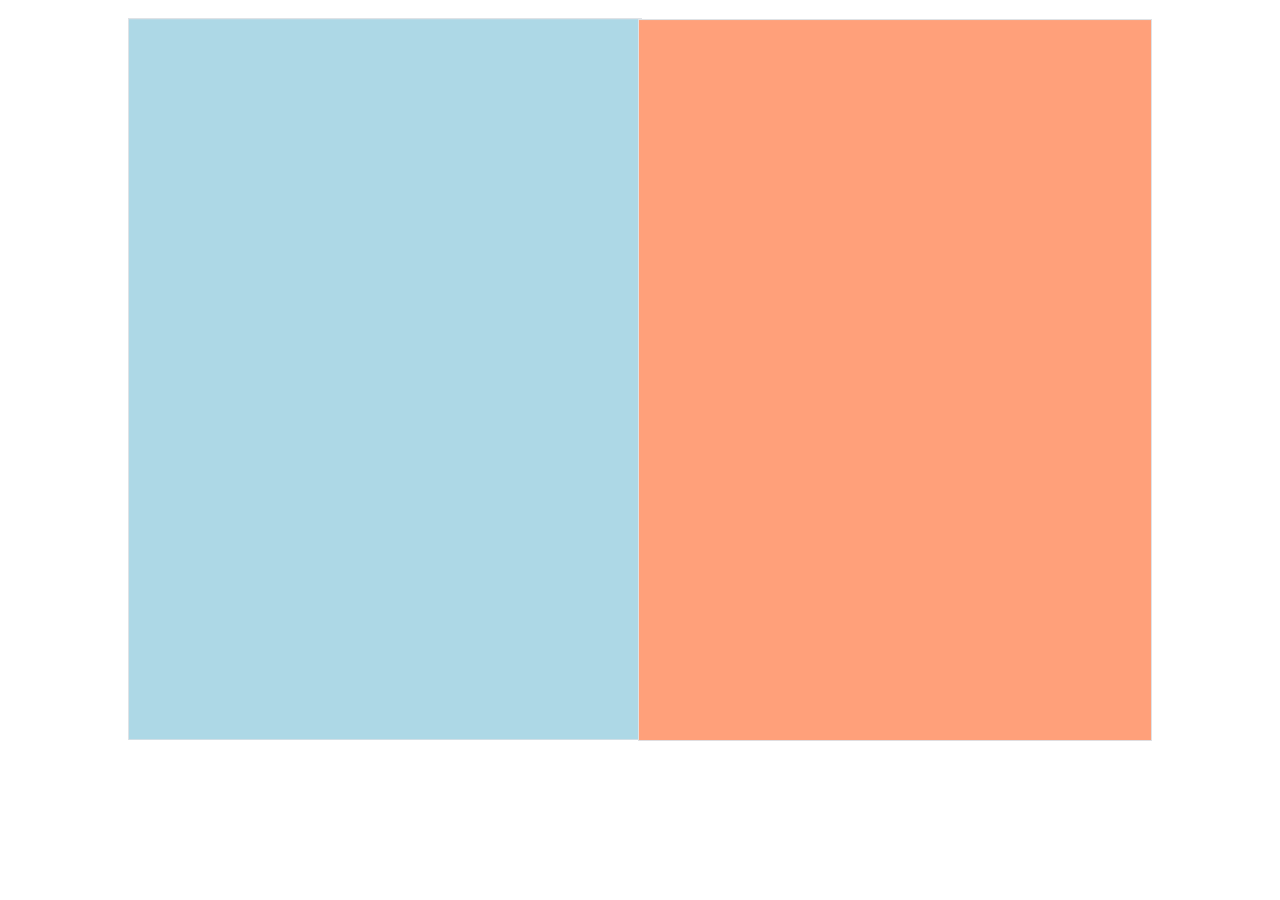
<file: index.html>
<!DOCTYPE html>
<html lang="en">
<head>
    <meta charset="UTF-8">
    <meta http-equiv="X-UA-Compatible" content="IE=edge">
    <meta name="viewport" content="width=device-width, initial-scale=1.0">
    <title>Le super jeu de dés</title>
    <link href="https://cdn.jsdelivr.net/npm/bootstrap@5.1.3/dist/css/bootstrap.min.css" rel="stylesheet" integrity="sha384-1BmE4kWBq78iYhFldvKuhfTAU6auU8tT94WrHftjDbrCEXSU1oBoqyl2QvZ6jIW3" crossorigin="anonymous">
    <link rel="stylesheet" href="https://cdn.jsdelivr.net/npm/bootstrap-icons@1.8.1/font/bootstrap-icons.css">
    <link rel="stylesheet" href="assets/css/reset.css">
    <link rel="stylesheet" href="assets/css/style.css">
</head>
<body>  
    <div class="containerInfos text-center d-flex flex-column align-items-center">
      <div class="rules">
        <p>Deux joueurs s'amusent aux lancers d'un dé à 6 faces.<br/>
          Chaque joueur possède un score actuel et un score global (Score) débutant à 0.<br/>
          À chaque tour, le joueur a son ROUND initialisé à 0 et peut lancer un dé autant de fois qu'il le souhaite.<br/>
          Le résultat d’un lancer est ajouté au ROUND.<br/>
          Lors de son tour, le joueur actif peut décider de :<br/>
          - cliquer sur HOLD, ce qui permet d’envoyer les points du ROUND vers le GLOBAL.<br/> 
          Ce sera alors le tour de l’autre joueur de jouer.<br/>
          - lancer ou relancer le dé.<br/> 
          S’il obtient un 1, son score ROUND est perdu et c’est la fin de son tour.<br/>          
          Le premier joueur qui atteint ou dépasse les 100 points sur GLOBAL gagne la partie. 
        </p>
        <button class="close">Close</button>
      </div>
      <div class="newGame m-auto d-flex flex-column justify-content-center col-xl-2 col-md-4 col-sm-8">
        <button class="fs-2">
            <h2><i class="bi bi-plus-circle text-danger"></i> NEW GAME</h2>
        </button>
        <button class="fs-2 col-8 mx-auto">
          <h3>Game Rules</h2>
        </button>
      </div>
      <div class="diceContainer d-flex justify-content-center align-items-center">
          <div class="dice p-2">
              <ol class="dice-list even-roll" data-roll="1" id="die-1">
                <li class="dice-item" data-side="1">
                  <span class="dot dot_1"></span>
                </li>
                <li class="dice-item" data-side="2">
                  <span class="dot"></span>
                  <span class="dot"></span>
                </li>
                <li class="dice-item" data-side="3">
                  <span class="dot"></span>
                  <span class="dot"></span>
                  <span class="dot"></span>
                </li>
                <li class="dice-item" data-side="4">
                  <span class="dot"></span>
                  <span class="dot"></span>
                  <span class="dot"></span>
                  <span class="dot"></span>
                </li>
                <li class="dice-item" data-side="5">
                  <span class="dot"></span>
                  <span class="dot"></span>
                  <span class="dot"></span>
                  <span class="dot"></span>
                  <span class="dot"></span>
                </li>
                <li class="dice-item" data-side="6">
                  <span class="dot"></span>
                  <span class="dot"></span>
                  <span class="dot"></span>
                  <span class="dot"></span>
                  <span class="dot"></span>
                  <span class="dot"></span>
                </li>
              </ol>  
          </div>
      </div>
      <div class="player text-center d-flex flex-column col-md-2 col-sm-3 col-xs-4">
        <button class="playerRoll btn"><i class="bi bi-arrow-clockwise text-danger"></i>ROLL DICE</button>
        <button class="playerHold btn"><i class="bi bi-box-arrow-in-down text-danger"></i>HOLD</button>
      </div>
      <div class="containerPlayer position-absolute p-auto">
        <div class="player1 position-relative start-0 w-50 h-100 d-flex flex-column align-items-center justify-content-center border">
            <div class="player1Name text-center ">
                <h2></h2>
                <h4 class="win1 text-white fs-1 my-4 text-center"></h4>
                <p class="roundScore1 white-text text-center text-white "></p>
            </div>
            <div class="score scorePlayer1 position-relative px-auto py-3 text-center text-white col-4">
                <h3>Score</h3>
                <p class="white-text">0</p>
            </div>
        </div>
        <div class="player2 position-absolute end-0 w-50 h-100 d-flex flex-column align-items-center justify-content-center border ">
              <div class="player2Name">
                  <h2></h2>
                  <h4 class="win2 text-white fs-1 my-4 text-center"></h4>
                  <p class="roundScore2 white-text text-center m-5 text-white"></p>
              </div>
              <div class="score scorePlayer2 position-relative px-auto py-3 text-center text-white col-4 ">
                  <h3 >Score</h3>
                  <p class="white-text">0</p>
              </div>
        </div>
      </div>
      </div>
    </div>
    <script src="https://cdnjs.cloudflare.com/ajax/libs/gsap/3.9.1/gsap.min.js"></script>
    <script src="assets/js/script.js"></script>
</body>
</html>
</file>
<file: assets/css/style.css>
@charset "UTF-8";
/*
    Création du fond et des espaces de jeu
 */
body {
  font-family: "Lato", sans-serif;
  padding: auto;
}

.containerInfos {
  margin-top: 5%;
}

.rules {
  position: absolute;
  z-index: 10000;
  width: 60%;
  font-size: 1.2em;
  background-color: white;
  line-height: 1.4em;
  padding: 5vh;
  top: -1000px;
}

.close {
  padding: 1vh 1vw;
  border-radius: 15px;
  background-color: #e07b7b;
  color: white;
  -webkit-box-shadow: 1px 1px 5px black;
          box-shadow: 1px 1px 5px black;
}

.close:hover {
  -webkit-box-shadow: none;
          box-shadow: none;
}

.containerPlayer {
  z-index: -1;
  width: 80vw;
  height: 80vh;
}

.player1,
.player2 {
  opacity: 0;
  margin-top: -5vh;
}

.player1 {
  background-color: lightblue;
  top: -100px;
}

.player2 {
  background-color: lightsalmon;
  top: 100px;
}

.player1Name,
.player2Name {
  height: 10vh;
  font-size: 2.8rem;
}

.player2Name {
  margin: 18vh 0 18vh 4vw;
}

.player1Name {
  margin: 18vh 4vw 18vh 0;
}

.white-text {
  font-size: 2em;
  text-shadow: 1px 1px 2px black;
}

/*
  class active
*/
.active {
  background-color: #ececec;
}

.score {
  min-width: 100px;
  border-radius: 15px;
  padding: auto;
  font-size: 2em;
  background-color: #d63e5d;
}

.scorePlayer1 {
  opacity: 0;
  left: -200px;
}

.scorePlayer2 {
  opacity: 0;
  right: -200px;
}

/* 
    Création de l'interface des joueurs
*/
.newGame {
  height: 20vh;
}

.newGame h3 {
  padding: 1vh 1vw;
  font-size: 0.8em;
  background-color: rgba(253, 253, 253, 0.2);
  -webkit-box-shadow: 1px 1px 5px black;
          box-shadow: 1px 1px 5px black;
  border-radius: 15px;
}

.newGame h3:hover {
  -webkit-box-shadow: none;
          box-shadow: none;
}

.newGame,
.player,
.dice {
  opacity: 0;
}

.player button {
  margin-top: 10vh;
  font-size: 1.6em;
}

.win {
  width: 100vw;
  background-color: #e0ae6d;
}

h4 {
  opacity: 0;
}

/*
    Création du dé
*/
.dice {
  display: -ms-grid;
  display: grid;
  grid-gap: 4rem;
  -ms-grid-columns: (minmax(8rem, 1fr))[auto-fit];
      grid-template-columns: repeat(auto-fit, minmax(8rem, 1fr));
  -ms-grid-rows: auto;
      grid-template-rows: auto;
  -webkit-perspective: 600px;
          perspective: 600px;
}

.dice-list {
  display: -ms-grid;
  display: grid;
  -ms-grid-columns: 0.5fr;
      grid-template-columns: 0.5fr;
  -ms-grid-rows: 0.5fr;
      grid-template-rows: 0.5fr;
  list-style-type: none;
  -webkit-transform-style: preserve-3d;
          transform-style: preserve-3d;
}

.even-roll {
  -webkit-transition: -webkit-transform 1.5s ease-out;
  transition: -webkit-transform 1.5s ease-out;
  transition: transform 1.5s ease-out;
  transition: transform 1.5s ease-out, -webkit-transform 1.5s ease-out;
}

.odd-roll {
  -webkit-transition: -webkit-transform 1.25s ease-out;
  transition: -webkit-transform 1.25s ease-out;
  transition: transform 1.25s ease-out;
  transition: transform 1.25s ease-out, -webkit-transform 1.25s ease-out;
}

.dice-item {
  background-color: #ffffff;
  -webkit-box-shadow: inset -0.35rem 0.35rem 0.75rem rgba(0, 0, 0, 0.3), inset 0.5rem -0.25rem 0.5rem rgba(0, 0, 0, 0.15);
          box-shadow: inset -0.35rem 0.35rem 0.75rem rgba(0, 0, 0, 0.3), inset 0.5rem -0.25rem 0.5rem rgba(0, 0, 0, 0.15);
  display: -ms-grid;
  display: grid;
  -ms-grid-column: 1;
  grid-column: 1;
  -ms-grid-row: 1;
  grid-row: 1;
      grid-template-areas: "one two three" "four five six" "seven eight nine";
  -ms-grid-columns: (1fr)[3];
      grid-template-columns: repeat(3, 1fr);
  -ms-grid-rows: (1fr)[3];
      grid-template-rows: repeat(3, 1fr);
  height: 100%;
  padding: 1.1rem;
  width: 100%;
}

.dot {
  -ms-flex-item-align: center;
      -ms-grid-row-align: center;
      align-self: center;
  background-color: #ff3a3a;
  border-radius: 50%;
  -webkit-box-shadow: inset -0.15rem 0.15rem 0.25rem rgba(0, 0, 0, 0.5);
          box-shadow: inset -0.15rem 0.15rem 0.25rem rgba(0, 0, 0, 0.5);
  display: block;
  height: 1.25rem;
  -ms-grid-column-align: center;
      justify-self: center;
  width: 1.25rem;
}

.dot_1 {
  background-color: green;
}

.even-roll[data-roll="1"] {
  -webkit-transform: rotateX(360deg) rotateY(720deg) rotateZ(360deg);
          transform: rotateX(360deg) rotateY(720deg) rotateZ(360deg);
}

.even-roll[data-roll="2"] {
  -webkit-transform: rotateX(450deg) rotateY(720deg) rotateZ(360deg);
          transform: rotateX(450deg) rotateY(720deg) rotateZ(360deg);
}

.even-roll[data-roll="3"] {
  -webkit-transform: rotateX(360deg) rotateY(630deg) rotateZ(360deg);
          transform: rotateX(360deg) rotateY(630deg) rotateZ(360deg);
}

.even-roll[data-roll="4"] {
  -webkit-transform: rotateX(360deg) rotateY(810deg) rotateZ(360deg);
          transform: rotateX(360deg) rotateY(810deg) rotateZ(360deg);
}

.even-roll[data-roll="5"] {
  -webkit-transform: rotateX(270deg) rotateY(720deg) rotateZ(360deg);
          transform: rotateX(270deg) rotateY(720deg) rotateZ(360deg);
}

.even-roll[data-roll="6"] {
  -webkit-transform: rotateX(360deg) rotateY(900deg) rotateZ(360deg);
          transform: rotateX(360deg) rotateY(900deg) rotateZ(360deg);
}

.odd-roll[data-roll="1"] {
  -webkit-transform: rotateX(-360deg) rotateY(-720deg) rotateZ(-360deg);
          transform: rotateX(-360deg) rotateY(-720deg) rotateZ(-360deg);
}

.odd-roll[data-roll="2"] {
  -webkit-transform: rotateX(-270deg) rotateY(-720deg) rotateZ(-360deg);
          transform: rotateX(-270deg) rotateY(-720deg) rotateZ(-360deg);
}

.odd-roll[data-roll="3"] {
  -webkit-transform: rotateX(-360deg) rotateY(-810deg) rotateZ(-360deg);
          transform: rotateX(-360deg) rotateY(-810deg) rotateZ(-360deg);
}

.odd-roll[data-roll="4"] {
  -webkit-transform: rotateX(-360deg) rotateY(-630deg) rotateZ(-360deg);
          transform: rotateX(-360deg) rotateY(-630deg) rotateZ(-360deg);
}

.odd-roll[data-roll="5"] {
  -webkit-transform: rotateX(-450deg) rotateY(-720deg) rotateZ(-360deg);
          transform: rotateX(-450deg) rotateY(-720deg) rotateZ(-360deg);
}

.odd-roll[data-roll="6"] {
  -webkit-transform: rotateX(-360deg) rotateY(-900deg) rotateZ(-360deg);
          transform: rotateX(-360deg) rotateY(-900deg) rotateZ(-360deg);
}

[data-side="1"] {
  -webkit-transform: rotate3d(0, 0, 0, 90deg) translateZ(4rem);
          transform: rotate3d(0, 0, 0, 90deg) translateZ(4rem);
}

[data-side="2"] {
  -webkit-transform: rotate3d(-1, 0, 0, 90deg) translateZ(4rem);
          transform: rotate3d(-1, 0, 0, 90deg) translateZ(4rem);
}

[data-side="3"] {
  -webkit-transform: rotate3d(0, 1, 0, 90deg) translateZ(4rem);
          transform: rotate3d(0, 1, 0, 90deg) translateZ(4rem);
}

[data-side="4"] {
  -webkit-transform: rotate3d(0, -1, 0, 90deg) translateZ(4rem);
          transform: rotate3d(0, -1, 0, 90deg) translateZ(4rem);
}

[data-side="5"] {
  -webkit-transform: rotate3d(1, 0, 0, 90deg) translateZ(4rem);
          transform: rotate3d(1, 0, 0, 90deg) translateZ(4rem);
}

[data-side="6"] {
  -webkit-transform: rotate3d(1, 0, 0, 180deg) translateZ(4rem);
          transform: rotate3d(1, 0, 0, 180deg) translateZ(4rem);
}

[data-side="1"] .dot:nth-of-type(1) {
  -ms-grid-row: 2;
  -ms-grid-column: 2;
  grid-area: five;
}

[data-side="2"] .dot:nth-of-type(1) {
  -ms-grid-row: 1;
  -ms-grid-column: 1;
  grid-area: one;
}

[data-side="2"] .dot:nth-of-type(2) {
  -ms-grid-row: 3;
  -ms-grid-column: 3;
  grid-area: nine;
}

[data-side="3"] .dot:nth-of-type(1) {
  -ms-grid-row: 1;
  -ms-grid-column: 1;
  grid-area: one;
}

[data-side="3"] .dot:nth-of-type(2) {
  -ms-grid-row: 2;
  -ms-grid-column: 2;
  grid-area: five;
}

[data-side="3"] .dot:nth-of-type(3) {
  -ms-grid-row: 3;
  -ms-grid-column: 3;
  grid-area: nine;
}

[data-side="4"] .dot:nth-of-type(1) {
  -ms-grid-row: 1;
  -ms-grid-column: 1;
  grid-area: one;
}

[data-side="4"] .dot:nth-of-type(2) {
  -ms-grid-row: 1;
  -ms-grid-column: 3;
  grid-area: three;
}

[data-side="4"] .dot:nth-of-type(3) {
  -ms-grid-row: 3;
  -ms-grid-column: 1;
  grid-area: seven;
}

[data-side="4"] .dot:nth-of-type(4) {
  -ms-grid-row: 3;
  -ms-grid-column: 3;
  grid-area: nine;
}

[data-side="5"] .dot:nth-of-type(1) {
  -ms-grid-row: 1;
  -ms-grid-column: 1;
  grid-area: one;
}

[data-side="5"] .dot:nth-of-type(2) {
  -ms-grid-row: 1;
  -ms-grid-column: 3;
  grid-area: three;
}

[data-side="5"] .dot:nth-of-type(3) {
  -ms-grid-row: 2;
  -ms-grid-column: 2;
  grid-area: five;
}

[data-side="5"] .dot:nth-of-type(4) {
  -ms-grid-row: 3;
  -ms-grid-column: 1;
  grid-area: seven;
}

[data-side="5"] .dot:nth-of-type(5) {
  -ms-grid-row: 3;
  -ms-grid-column: 3;
  grid-area: nine;
}

[data-side="6"] .dot:nth-of-type(1) {
  -ms-grid-row: 1;
  -ms-grid-column: 1;
  grid-area: one;
}

[data-side="6"] .dot:nth-of-type(2) {
  -ms-grid-row: 1;
  -ms-grid-column: 3;
  grid-area: three;
}

[data-side="6"] .dot:nth-of-type(3) {
  -ms-grid-row: 2;
  -ms-grid-column: 1;
  grid-area: four;
}

[data-side="6"] .dot:nth-of-type(4) {
  -ms-grid-row: 2;
  -ms-grid-column: 3;
  grid-area: six;
}

[data-side="6"] .dot:nth-of-type(5) {
  -ms-grid-row: 3;
  -ms-grid-column: 1;
  grid-area: seven;
}

[data-side="6"] .dot:nth-of-type(6) {
  -ms-grid-row: 3;
  -ms-grid-column: 3;
  grid-area: nine;
}

@media screen and (max-width: 998px) {
  .containerPlayer {
    top: 0;
    width: 100vw;
    height: 100vh;
  }
  .newGame {
    font-size: 3em;
  }
  .player1Name,
  .player2Name {
    margin-top: 36vh;
    font-size: 1.5em;
    color: white;
    text-shadow: 1px 1px 2px black;
  }
  .score {
    margin-top: 8vh;
    font-size: 1em;
    background: rgba(221, 70, 70, 0.8);
  }
  .player button {
    font-size: 1em;
    background-color: rgba(82, 81, 81, 0.1);
    color: white;
    -webkit-box-shadow: 1px 1px 5px black;
            box-shadow: 1px 1px 5px black;
  }
}

@media screen and (max-width: 540px) {
  .rules {
    font-size: 0.9em;
  }
  .player1Name,
  .player2Name {
    font-size: 1.5em;
  }
  .player {
    margin-top: 6vh;
  }
  .player button {
    font-size: 1em;
    background-color: rgba(82, 81, 81, 0.1);
    color: white;
    -webkit-box-shadow: 1px 1px 5px black;
            box-shadow: 1px 1px 5px black;
  }
}
/*# sourceMappingURL=style.css.map */
</file>
